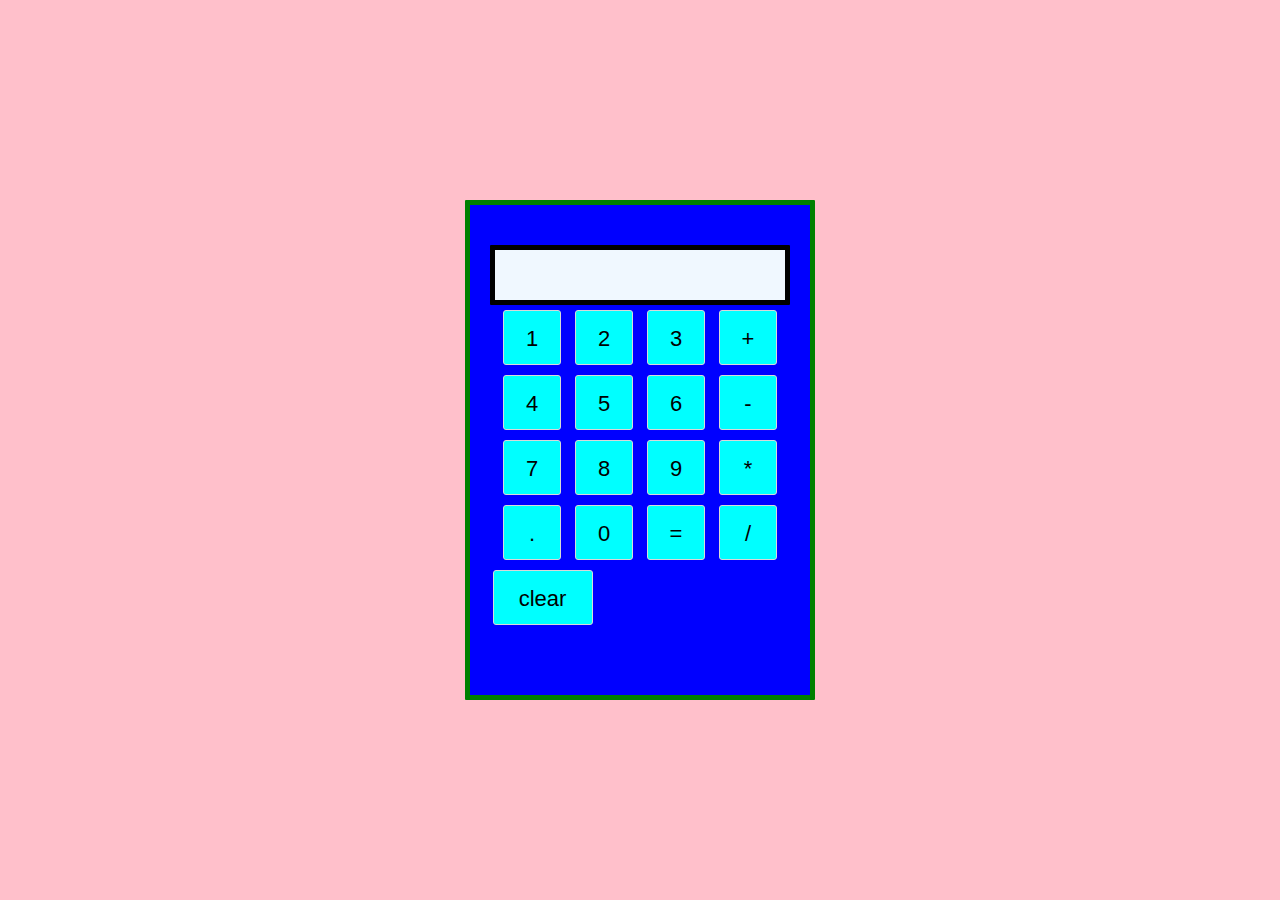
<file: simple_calculator.html>
<!DOCTYPE html>
<html>
<head>
    <meta charset='utf-8'>
    <meta http-equiv='X-UA-Compatible' content='IE=edge'>
    <title>Page Title</title>
    <meta name='viewport' content='width=device-width, initial-scale=1'>
    <link rel='stylesheet' type='text/css' href='simple_calculator.css'>
    <script type="text/javascript" src="jQuery.the.js"></script>
    <script src="simple_calculator.js"></script>
</head>
<body bgcolor="pink">
    <div id="center">
        <form name="forms">
            <input type="text" id="display" name="display" disabled>
            <div class="buttons">
                <input type="button" class="button"id="one" value="1">
                <input type="button" class="button" id="two" value="2">
                <input type="button" class="button" id="three" value="3">
                <input type="button" class="button" id="plus" value="+"><br>
                <input type="button" class="button" id="four" value="4">
                <input type="button" class="button" id="five" value="5">
                <input type="button"class="button"  id="six" value="6">
                <input type="button" class="button" id="minus" value="-"><br>
                <input type="button" class="button" id="seven" value="7">
                <input type="button" class="button" id="eight" value="8">
                <input type="button" class="button" id="nine" value="9">
                <input type="button" class="button" id="mul" value="*"><br>
                <input type="button" class="button" id="dot" value=".">
                <input type="button" class="button" id="zero" value="0">
                <input type="button" class="button" id="equal" value="=">
                <input type="button" class="button"id="div"value="/"><br>
                <input type="button"  id="clear" value="clear">


            </div>
        </form>
    </div>
    
</body>
</html>
</file>
<file: simple_calculator.css>
/* .container{
    max-width:400px;
    margin:10vh auto 0 auto;
    box-shadow:0px 0px 43px 17px rgba(153,153,153,1);
    
}
#display{
    text-align:right;
    height:70px;
    line-height:70px;
    padding:16px 8px;
    font-size:25px;
}
.buttons{
    display:grid;
    border-bottom:1px slid #999;
    border-left:1px solid #999;
    grid-template-columns:1fr 1fr 1fr 1fr;
}
.buttons>div{
    border-top:1px solid #999;
    border-right:1px solid #999;

}
.button{
    border:0.5px solid #999;
    line-height:100px;
    text-align:center;
    font-size:25px;
    cursor:pointer;
}
#equal{
    background-color: #5555ff;
    color:white;
}
.button:hover{
    background-color: #323330;
    color:white;
    transition:0.5s ease-in-out;
} */

*{
    margin:0px;
    padding:0px;
    outline:none;
    box-sizing:border-box;
}
body{
    font-family:montserrat;
    display:flex;
    text-align:center;
    justify-content:center;
    align-items:center;
    min-height:100vh;
    background-color: pink;
}
#center{
    width:350px;
    height:500px;
    background: blue;
    border-radius:1px;
    border:5px solid green;
}
input[type="text"]{
    height:60px;
    width:300px;
    margin-top:40px;
    border-radius:1px;
    border:1px solid white;
    color:black;
    font-size:22px;
    font-weight:bold;
    text-align:right;
    padding-right:20px;
    background-color: linear-gradient(#d1dce0,#dfe6e9);
}
#display{
    background-color: aliceblue;
    border:5px solid black;
}
form.buttons{
    width:300px;
    margin:10px 25px 0 25px;
    padding:10px 0;
}
input[type="button"]{
    width:58px;
    height:55px;
    margin:5px;
    font-size:22px;
    line-height:55px;
    border-radius:3px;
    border:1px solid #d9d9d9;
    background-color: aqua;

}
input[type="button"]:hover{
    transition: .5s;

}
#clear{
    width: 100px;
    margin-right: 200px;

}
</file>
